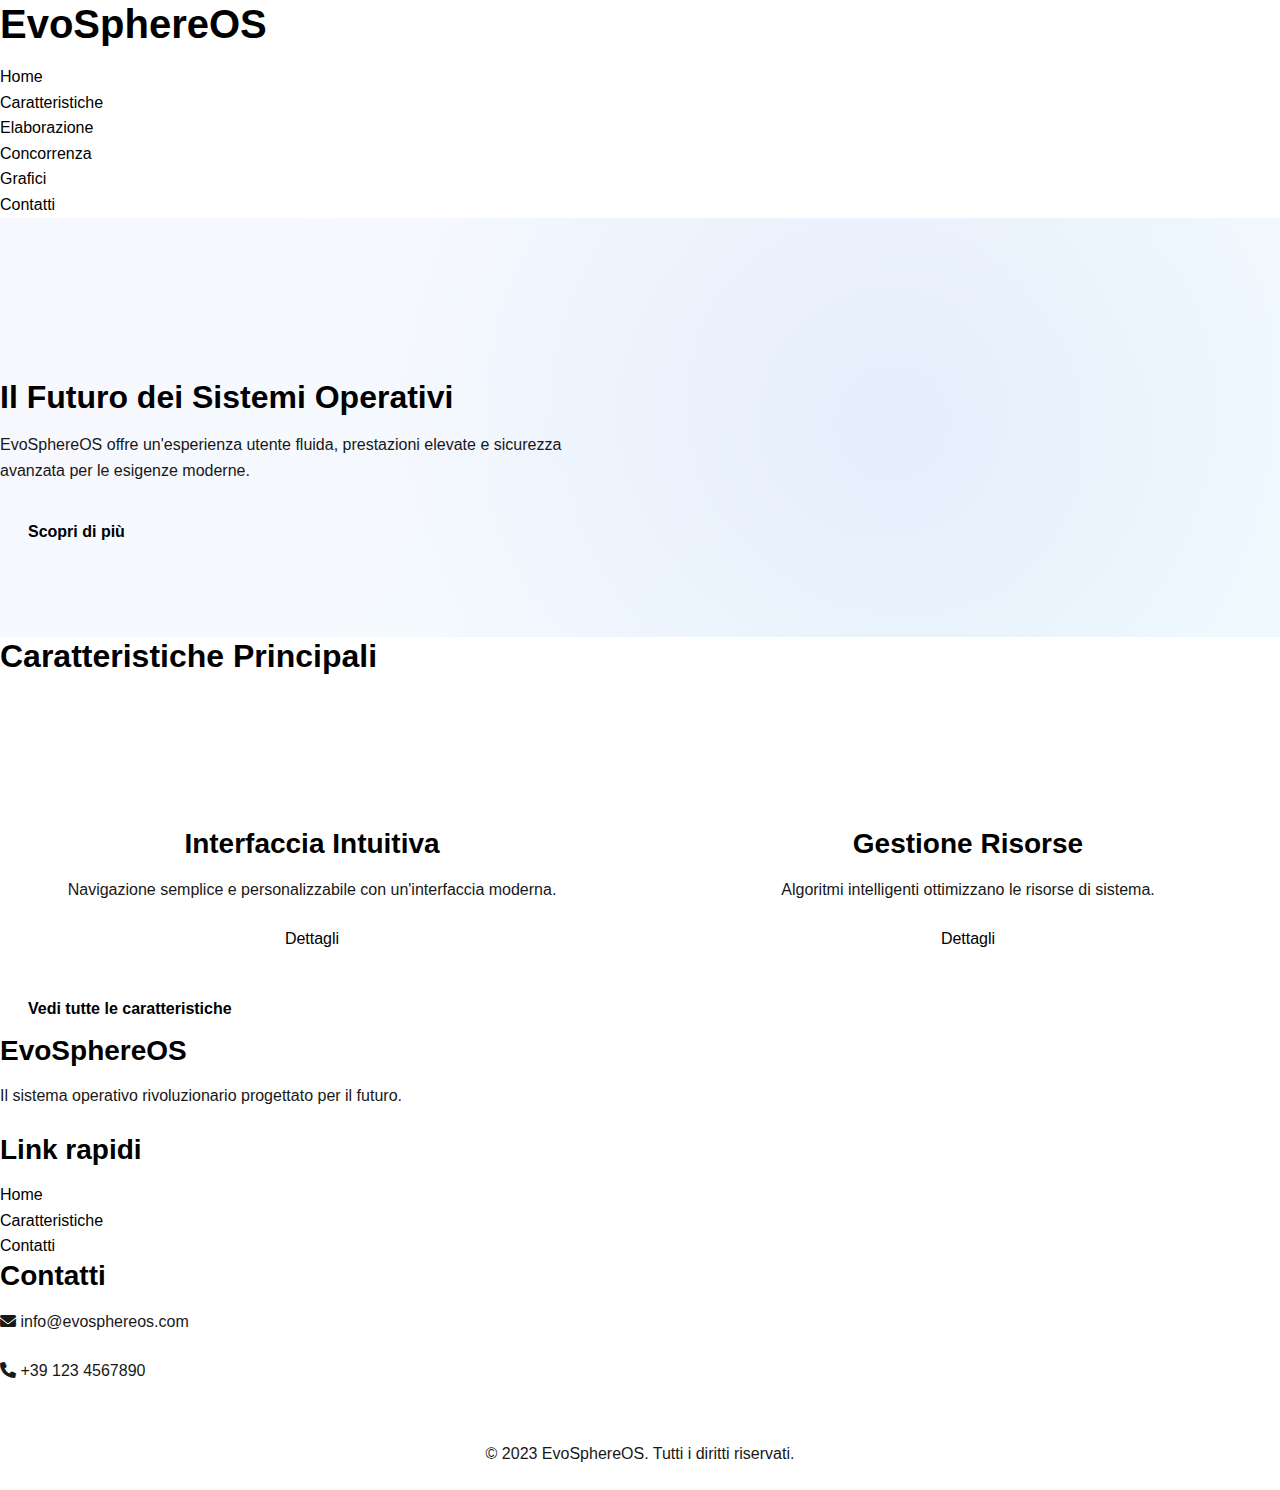
<file: index.html>
<!DOCTYPE html>
<html lang="it">
<head>
    <meta charset="UTF-8">
    <meta name="viewport" content="width=device-width, initial-scale=1.0">
    <title>EvoSphereOS - Sistema Operativo Innovativo</title>
    <link rel="stylesheet" href="styles.css">
    <link rel="stylesheet" href="https://cdnjs.cloudflare.com/ajax/libs/font-awesome/6.0.0-beta3/css/all.min.css">
</head>
<body>
    <!-- Header with Navigation -->
    <header>
        <div class="logo-container">
            <div class="logo-animation">
                <div class="sphere"></div>
                <div class="ring"></div>
                <div class="ring2"></div>
            </div>
            <h1>EvoSphere<span>OS</span></h1>
        </div>
        <nav>
            <ul>
                <li><a href="index.html" class="active">Home</a></li>
                <li><a href="features.html">Caratteristiche</a></li>
                <li><a href="parallel.html">Elaborazione</a></li>
                <li><a href="concurrency.html">Concorrenza</a></li>
                <li><a href="graphs.html">Grafici</a></li>
                <li><a href="contact.html">Contatti</a></li>
            </ul>
            <div class="hamburger">
                <div class="line"></div>
                <div class="line"></div>
                <div class="line"></div>
            </div>
        </nav>
    </header>

    <!-- Hero Section -->
    <section id="home" class="hero">
        <div class="hero-content">
            <h2>Il Futuro dei Sistemi Operativi</h2>
            <p>EvoSphereOS offre un'esperienza utente fluida, prestazioni elevate e sicurezza avanzata per le esigenze moderne.</p>
            <a href="features.html" class="btn">Scopri di più</a>
        </div>
        <div class="hero-animation">
            <div class="os-interface"></div>
        </div>
    </section>

    <!-- Features Preview Section -->
    <section id="features-preview" class="features-preview">
        <h2>Caratteristiche Principali</h2>
        <div class="features-grid">
            <div class="feature-card">
                <div class="feature-icon">
                    <i class="fas fa-desktop"></i>
                </div>
                <h3>Interfaccia Intuitiva</h3>
                <p>Navigazione semplice e personalizzabile con un'interfaccia moderna.</p>
                <a href="features.html#interface" class="btn-small">Dettagli</a>
            </div>
            <div class="feature-card">
                <div class="feature-icon">
                    <i class="fas fa-microchip"></i>
                </div>
                <h3>Gestione Risorse</h3>
                <p>Algoritmi intelligenti ottimizzano le risorse di sistema.</p>
                <a href="features.html#resources" class="btn-small">Dettagli</a>
            </div>
        </div>
        <div class="center">
            <a href="features.html" class="btn">Vedi tutte le caratteristiche</a>
        </div>
    </section>

    <!-- Footer -->
    <footer>
        <div class="footer-content">
            <div class="footer-section">
                <h3>EvoSphereOS</h3>
                <p>Il sistema operativo rivoluzionario progettato per il futuro.</p>
            </div>
            <div class="footer-section">
                <h3>Link rapidi</h3>
                <ul>
                    <li><a href="index.html">Home</a></li>
                    <li><a href="features.html">Caratteristiche</a></li>
                    <li><a href="contact.html">Contatti</a></li>
                </ul>
            </div>
            <div class="footer-section">
                <h3>Contatti</h3>
                <p><i class="fas fa-envelope"></i> info@evosphereos.com</p>
                <p><i class="fas fa-phone"></i> +39 123 4567890</p>
            </div>
        </div>
        <div class="footer-bottom">
            <p>&copy; 2023 EvoSphereOS. Tutti i diritti riservati.</p>
        </div>
    </footer>

    <script src="script.js"></script>
</body>
</html>
</file>
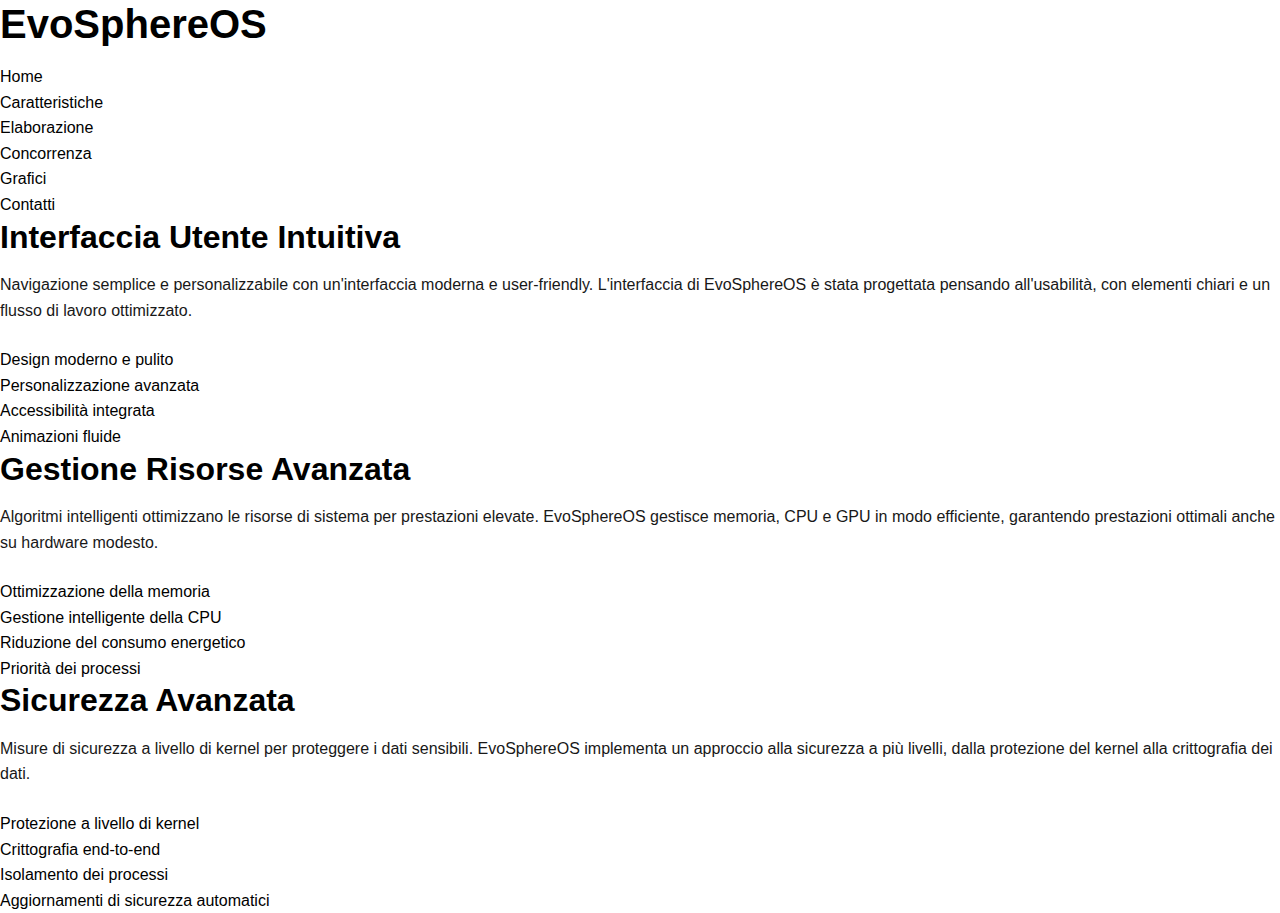
<file: features.html>
<!DOCTYPE html>
<html lang="it">
<head>
    <meta charset="UTF-8">
    <meta name="viewport" content="width=device-width, initial-scale=1.0">
    <title>Caratteristiche - EvoSphereOS</title>
    <link rel="stylesheet" href="styles.css">
    <link rel="stylesheet" href="https://cdnjs.cloudflare.com/ajax/libs/font-awesome/6.0.0-beta3/css/all.min.css">
</head>
<body>
    <header>
        <div class="logo-container">
            <div class="logo-animation">
                <div class="sphere"></div>
                <div class="ring"></div>
                <div class="ring2"></div>
            </div>
            <h1>EvoSphere<span>OS</span></h1>
        </div>
        <nav>
            <ul>
                <li><a href="index.html">Home</a></li>
                <li><a href="features.html" class="active">Caratteristiche</a></li>
                <li><a href="parallel.html">Elaborazione</a></li>
                <li><a href="concurrency.html">Concorrenza</a></li>
                <li><a href="graphs.html">Grafici</a></li>
                <li><a href="contact.html">Contatti</a></li>
            </ul>
            <div class="hamburger">
                <div class="line"></div>
                <div class="line"></div>
                <div class="line"></div>
            </div>
        </nav>
    </header>

    <main class="features-main">
        <section id="interface" class="feature-detail">
            <div class="feature-text">
                <h2>Interfaccia Utente Intuitiva</h2>
                <p>Navigazione semplice e personalizzabile con un'interfaccia moderna e user-friendly. L'interfaccia di EvoSphereOS è stata progettata pensando all'usabilità, con elementi chiari e un flusso di lavoro ottimizzato.</p>
                <ul>
                    <li>Design moderno e pulito</li>
                    <li>Personalizzazione avanzata</li>
                    <li>Accessibilità integrata</li>
                    <li>Animazioni fluide</li>
                </ul>
            </div>
            <div class="feature-visual">
                <div class="ui-demo"></div>
            </div>
        </section>

        <section id="resources" class="feature-detail reverse">
            <div class="feature-text">
                <h2>Gestione Risorse Avanzata</h2>
                <p>Algoritmi intelligenti ottimizzano le risorse di sistema per prestazioni elevate. EvoSphereOS gestisce memoria, CPU e GPU in modo efficiente, garantendo prestazioni ottimali anche su hardware modesto.</p>
                <ul>
                    <li>Ottimizzazione della memoria</li>
                    <li>Gestione intelligente della CPU</li>
                    <li>Riduzione del consumo energetico</li>
                    <li>Priorità dei processi</li>
                </ul>
            </div>
            <div class="feature-visual">
                <div class="resources-demo"></div>
            </div>
        </section>

        <section id="security" class="feature-detail">
            <div class="feature-text">
                <h2>Sicurezza Avanzata</h2>
                <p>Misure di sicurezza a livello di kernel per proteggere i dati sensibili. EvoSphereOS implementa un approccio alla sicurezza a più livelli, dalla protezione del kernel alla crittografia dei dati.</p>
                <ul>
                    <li>Protezione a livello di kernel</li>
                    <li>Crittografia end-to-end</li>
                    <li>Isolamento dei processi</li>
                    <li>Aggiornamenti di sicurezza automatici</li>
                </ul>
            </div>
            <div class="feature-visual">
                <div class="security-demo"></div>
            </div>
        </section>
    </main>

    <footer>
        <!-- Same footer as index.html -->
    </footer>

    <script src="script.js"></script>
</body>
</html>
</file>
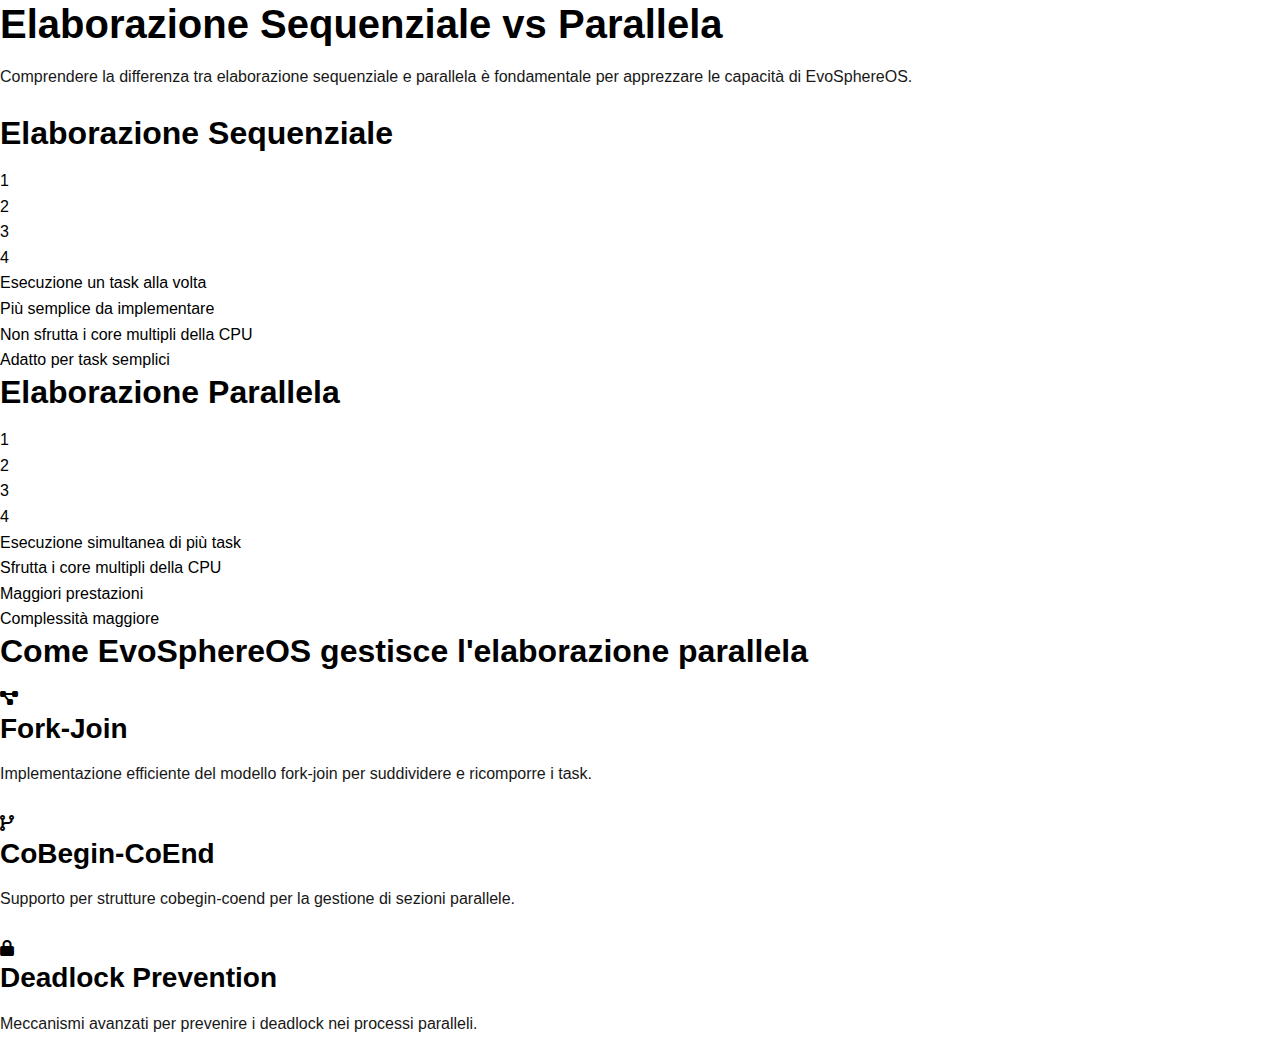
<file: parallel.html>
<!DOCTYPE html>
<html lang="it">
<head>
    <meta charset="UTF-8">
    <meta name="viewport" content="width=device-width, initial-scale=1.0">
    <title>Elaborazione Parallela - EvoSphereOS</title>
    <link rel="stylesheet" href="styles.css">
    <link rel="stylesheet" href="https://cdnjs.cloudflare.com/ajax/libs/font-awesome/6.0.0-beta3/css/all.min.css">
</head>
<body>
    <header>
        <!-- Same header as index.html -->
    </header>

    <main class="parallel-main">
        <section class="parallel-intro">
            <h1>Elaborazione Sequenziale vs Parallela</h1>
            <p>Comprendere la differenza tra elaborazione sequenziale e parallela è fondamentale per apprezzare le capacità di EvoSphereOS.</p>
        </section>

        <section class="comparison">
            <div class="sequential">
                <h2>Elaborazione Sequenziale</h2>
                <div class="process-visual">
                    <div class="task" style="--delay: 0">1</div>
                    <div class="task" style="--delay: 1">2</div>
                    <div class="task" style="--delay: 2">3</div>
                    <div class="task" style="--delay: 3">4</div>
                </div>
                <ul>
                    <li>Esecuzione un task alla volta</li>
                    <li>Più semplice da implementare</li>
                    <li>Non sfrutta i core multipli della CPU</li>
                    <li>Adatto per task semplici</li>
                </ul>
            </div>

            <div class="parallel">
                <h2>Elaborazione Parallela</h2>
                <div class="process-visual">
                    <div class="task" style="--delay: 0">1</div>
                    <div class="task" style="--delay: 0">2</div>
                    <div class="task" style="--delay: 0.5">3</div>
                    <div class="task" style="--delay: 0.5">4</div>
                </div>
                <ul>
                    <li>Esecuzione simultanea di più task</li>
                    <li>Sfrutta i core multipli della CPU</li>
                    <li>Maggiori prestazioni</li>
                    <li>Complessità maggiore</li>
                </ul>
            </div>
        </section>

        <section class="parallel-in-os">
            <h2>Come EvoSphereOS gestisce l'elaborazione parallela</h2>
            <div class="os-features">
                <div class="os-feature">
                    <i class="fas fa-project-diagram"></i>
                    <h3>Fork-Join</h3>
                    <p>Implementazione efficiente del modello fork-join per suddividere e ricomporre i task.</p>
                </div>
                <div class="os-feature">
                    <i class="fas fa-code-branch"></i>
                    <h3>CoBegin-CoEnd</h3>
                    <p>Supporto per strutture cobegin-coend per la gestione di sezioni parallele.</p>
                </div>
                <div class="os-feature">
                    <i class="fas fa-lock"></i>
                    <h3>Deadlock Prevention</h3>
                    <p>Meccanismi avanzati per prevenire i deadlock nei processi paralleli.</p>
                </div>
            </div>
        </section>
    </main>

    <footer>
        <!-- Same footer as index.html -->
    </footer>

    <script src="script.js"></script>
</body>
</html>
</file>
<file: styles.css>
# Miglioramento dello Stile per il Sito EvoSphereOS

Capisco che lo stile attuale possa sembrare incompleto. Ecco una versione migliorata con un design più coerente e accattivante, mantenendo la stessa struttura ma con un aspetto più professionale.

## 1. Aggiornamento del CSS (styles.css)

```css
/* Nuova versione migliorata dello stile */

:root {
    --primary: #5e72e4;
    --primary-dark: #4a5cd4;
    --secondary: #11cdef;
    --dark: #2d3748;
    --darker: #1a202c;
    --light: #f7fafc;
    --gray: #e2e8f0;
    --gray-dark: #a0aec0;
    --success: #2dce89;
    --danger: #f5365c;
    --warning: #fb6340;
    
    --shadow: 0 4px 6px rgba(0, 0, 0, 0.1);
    --shadow-lg: 0 10px 15px rgba(0, 0, 0, 0.1);
    --shadow-xl: 0 20px 25px rgba(0, 0, 0, 0.1);
    
    --radius: 0.375rem;
    --radius-lg: 0.5rem;
    --radius-xl: 1rem;
    
    --transition: all 0.2s ease-in-out;
}

/* Reset e Base */
* {
    margin: 0;
    padding: 0;
    box-sizing: border-box;
}

html {
    scroll-behavior: smooth;
}

body {
    font-family: 'Inter', -apple-system, BlinkMacSystemFont, sans-serif;
    line-height: 1.6;
    color: var(--dark);
    background-color: var(--light);
    overflow-x: hidden;
}

h1, h2, h3, h4 {
    font-weight: 700;
    line-height: 1.2;
    margin-bottom: 1rem;
}

h1 { font-size: 2.5rem; }
h2 { font-size: 2rem; }
h3 { font-size: 1.75rem; }
h4 { font-size: 1.5rem; }

p {
    margin-bottom: 1.5rem;
    color: var(--darker);
    opacity: 0.9;
}

a {
    text-decoration: none;
    color: var(--primary);
    transition: var(--transition);
}

a:hover {
    color: var(--primary-dark);
}

img {
    max-width: 100%;
    height: auto;
}

/* Layout */
.container {
    width: 100%;
    max-width: 1200px;
    margin: 0 auto;
    padding: 0 1.5rem;
}

/* Header */
.header {
    position: fixed;
    top: 0;
    left: 0;
    width: 100%;
    z-index: 1000;
    background-color: white;
    box-shadow: var(--shadow);
    transition: var(--transition);
}

.header.scrolled {
    box-shadow: var(--shadow-lg);
}

.navbar {
    display: flex;
    justify-content: space-between;
    align-items: center;
    padding: 1rem 0;
}

.logo {
    display: flex;
    align-items: center;
    font-weight: 800;
    font-size: 1.5rem;
}

.logo-icon {
    width: 40px;
    height: 40px;
    background: linear-gradient(135deg, var(--primary), var(--secondary));
    border-radius: 50%;
    display: flex;
    align-items: center;
    justify-content: center;
    margin-right: 0.75rem;
    color: white;
}

.nav-links {
    display: flex;
    list-style: none;
}

.nav-links li {
    margin-left: 2rem;
}

.nav-links a {
    color: var(--dark);
    font-weight: 500;
    position: relative;
    padding: 0.5rem 0;
}

.nav-links a::after {
    content: '';
    position: absolute;
    bottom: 0;
    left: 0;
    width: 0;
    height: 2px;
    background: var(--primary);
    transition: var(--transition);
}

.nav-links a:hover::after,
.nav-links a.active::after {
    width: 100%;
}

.nav-links a.active {
    color: var(--primary);
}

.hamburger {
    display: none;
    cursor: pointer;
}

/* Hero Section */
.hero {
    padding: 10rem 0 5rem;
    background: linear-gradient(135deg, rgba(94, 114, 228, 0.05) 0%, rgba(17, 205, 239, 0.05) 100%);
    position: relative;
    overflow: hidden;
}

.hero::before {
    content: '';
    position: absolute;
    top: -50%;
    right: -20%;
    width: 100%;
    height: 200%;
    background: radial-gradient(circle, rgba(94, 114, 228, 0.1) 0%, rgba(255, 255, 255, 0) 70%);
    z-index: -1;
}

.hero-content {
    max-width: 600px;
}

.hero-title {
    font-size: 3rem;
    margin-bottom: 1.5rem;
    line-height: 1.2;
}

.hero-subtitle {
    font-size: 1.25rem;
    margin-bottom: 2rem;
    color: var(--darker);
    opacity: 0.8;
}

.btn {
    display: inline-block;
    padding: 0.75rem 1.75rem;
    border-radius: 50px;
    font-weight: 600;
    text-align: center;
    transition: var(--transition);
    box-shadow: var(--shadow);
}

.btn-primary {
    background: var(--primary);
    color: white;
}

.btn-primary:hover {
    background: var(--primary-dark);
    transform: translateY(-2px);
    box-shadow: var(--shadow-lg);
}

.hero-image {
    position: absolute;
    top: 50%;
    right: 5%;
    transform: translateY(-50%);
    width: 45%;
    max-width: 600px;
    animation: float 6s ease-in-out infinite;
}

@keyframes float {
    0% { transform: translateY(-50%) translateX(0); }
    50% { transform: translateY(-50%) translateX(-20px); }
    100% { transform: translateY(-50%) translateX(0); }
}

/* Features Section */
.section {
    padding: 6rem 0;
}

.section-title {
    text-align: center;
    margin-bottom: 3rem;
}

.section-title h2 {
    font-size: 2.5rem;
    margin-bottom: 1rem;
}

.section-title p {
    max-width: 700px;
    margin: 0 auto;
}

.features-grid {
    display: grid;
    grid-template-columns: repeat(auto-fit, minmax(300px, 1fr));
    gap: 2rem;
}

.feature-card {
    background: white;
    border-radius: var(--radius-lg);
    padding: 2rem;
    box-shadow: var(--shadow);
    transition: var(--transition);
    text-align: center;
}

.feature-card:hover {
    transform: translateY(-10px);
    box-shadow: var(--shadow-lg);
}

.feature-icon {
    width: 80px;
    height: 80px;
    margin: 0 auto 1.5rem;
    background: linear-gradient(135deg, var(--primary), var(--secondary));
    border-radius: 50%;
    display: flex;
    align-items: center;
    justify-content: center;
    color: white;
    font-size: 2rem;
}

/* Footer */
.footer {
    background: var(--darker);
    color: white;
    padding: 4rem 0 2rem;
}

.footer-grid {
    display: grid;
    grid-template-columns: repeat(auto-fit, minmax(250px, 1fr));
    gap: 2rem;
    margin-bottom: 3rem;
}

.footer-logo {
    display: flex;
    align-items: center;
    margin-bottom: 1.5rem;
}

.footer-logo-icon {
    width: 40px;
    height: 40px;
    background: linear-gradient(135deg, var(--primary), var(--secondary));
    border-radius: 50%;
    display: flex;
    align-items: center;
    justify-content: center;
    margin-right: 0.75rem;
    color: white;
}

.footer-links h3 {
    color: white;
    margin-bottom: 1.5rem;
}

.footer-links ul {
    list-style: none;
}

.footer-links li {
    margin-bottom: 0.75rem;
}

.footer-links a {
    color: var(--gray);
    transition: var(--transition);
}

.footer-links a:hover {
    color: var(--secondary);
}

.footer-contact p {
    display: flex;
    align-items: center;
    margin-bottom: 1rem;
    color: var(--gray);
}

.footer-contact i {
    margin-right: 0.75rem;
    color: var(--secondary);
}

.footer-bottom {
    text-align: center;
    padding-top: 2rem;
    border-top: 1px solid rgba(255, 255, 255, 0.1);
    color: var(--gray-dark);
}

/* Animations */
@keyframes fadeIn {
    from { opacity: 0; }
    to { opacity: 1; }
}

@keyframes slideUp {
    from { 
        opacity: 0;
        transform: translateY(20px);
    }
    to { 
        opacity: 1;
        transform: translateY(0);
    }
}

/* Responsive Design */
@media (max-width: 992px) {
    .hero {
        padding: 8rem 0 4rem;
    }
    
    .hero-content {
        max-width: 100%;
        text-align: center;
        margin-bottom: 3rem;
    }
    
    .hero-image {
        position: relative;
        top: auto;
        right: auto;
        transform: none;
        width: 80%;
        margin: 0 auto;
    }
}

@media (max-width: 768px) {
    .navbar {
        padding: 1rem;
    }
    
    .nav-links {
        position: fixed;
        top: 80px;
        left: -100%;
        width: 100%;
        height: calc(100vh - 80px);
        background: white;
        flex-direction: column;
        align-items: center;
        padding: 2rem 0;
        transition: var(--transition);
        box-shadow: var(--shadow-xl);
    }
    
    .nav-links.active {
        left: 0;
    }
    
    .nav-links li {
        margin: 1rem 0;
    }
    
    .hamburger {
        display: block;
    }
    
    .hamburger span {
        display: block;
        width: 25px;
        height: 3px;
        background: var(--dark);
        margin: 5px 0;
        transition: var(--transition);
    }
    
    .hamburger.active span:nth-child(1) {
        transform: rotate(-45deg) translate(-5px, 6px);
    }
    
    .hamburger.active span:nth-child(2) {
        opacity: 0;
    }
    
    .hamburger.active span:nth-child(3) {
        transform: rotate(45deg) translate(-5px, -6px);
    }
    
    .section {
        padding: 4rem 0;
    }
}

/* Pagina Features */
.feature-section {
    padding: 6rem 0;
}

.feature-row {
    display: flex;
    align-items
</file>
